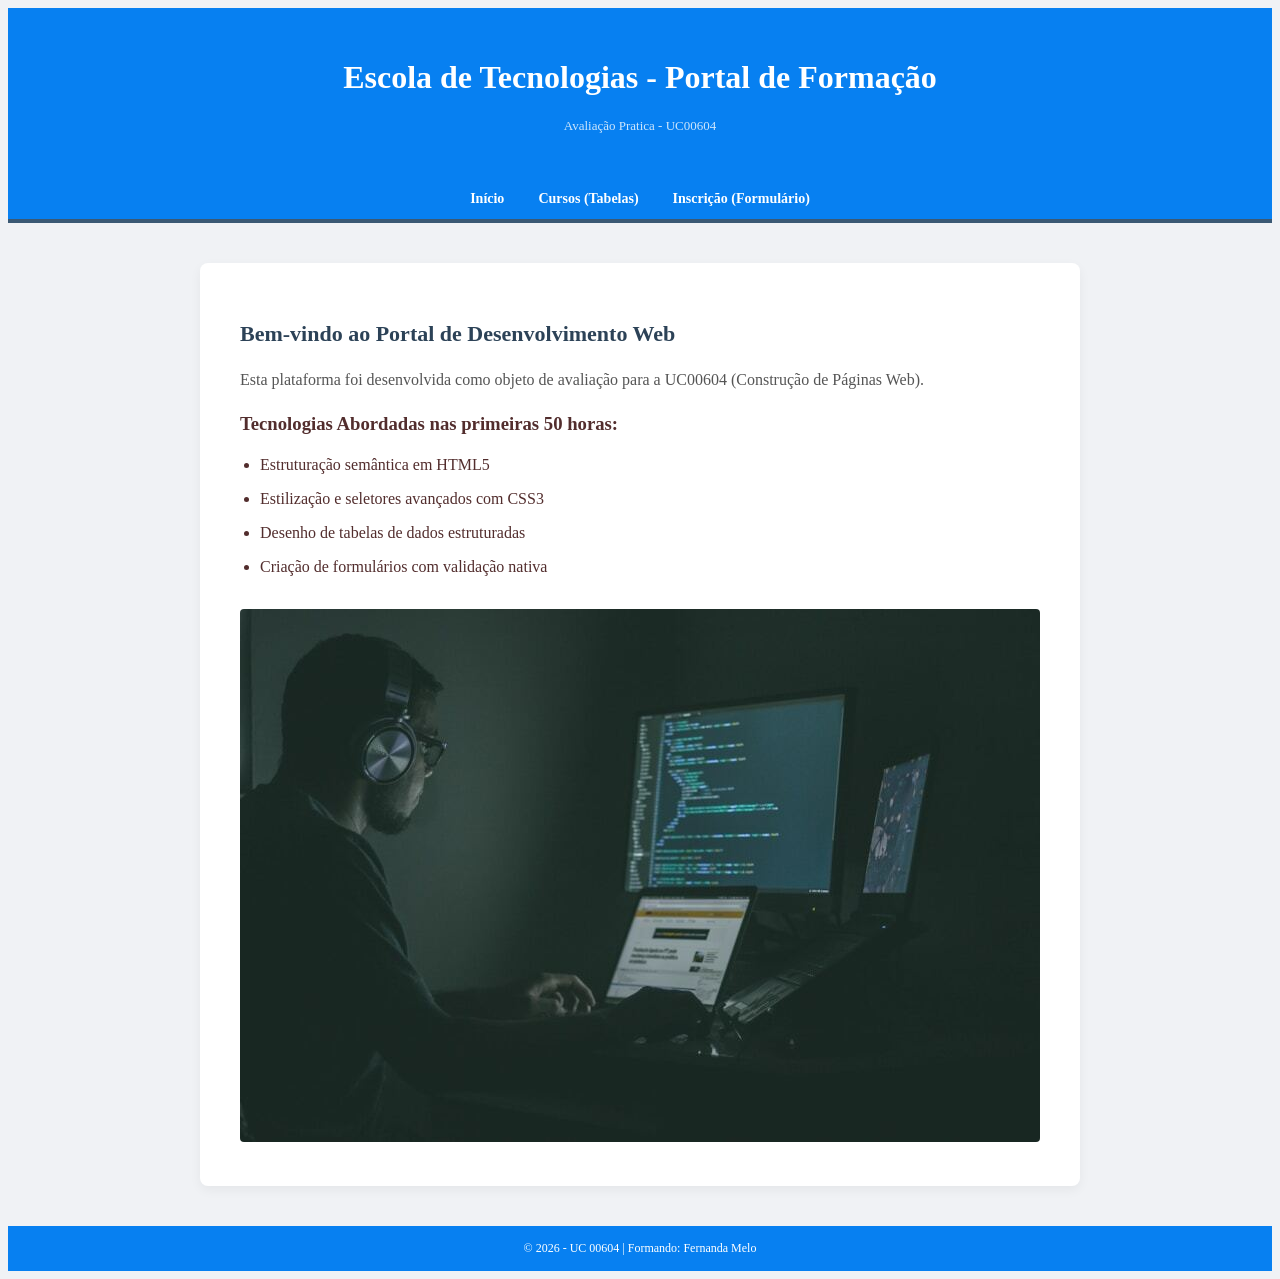
<file: site/index.html>
<!DOCTYPE html>
<html lang="pt-pt">
<head>
    <meta charset="UTF-8">
    <title>Avaliaçao Final UC00604</title>
    <link rel="stylesheet" href="css/main_style.css">
</head>
<body>
<header>
        <h1>Escola de Tecnologias - Portal de Formação</h1>
        <p>Avaliação Pratica - UC00604</p>
</header>
    <nav>
        <a href="index.html">Início</a>
        <a href="Pagina2.html">Cursos (Tabelas)</a>
        <a href="Pagina3.html">Inscrição (Formulário)</a>
    </nav>

    <main>
        <h2>Bem-vindo ao Portal de Desenvolvimento Web</h2>
        <p>Esta plataforma foi desenvolvida como objeto de avaliação para a UC00604 (Construção de Páginas Web).</p>
        
        <h3>Tecnologias Abordadas nas primeiras 50 horas:</h3>
        <ul>
            <li>Estruturação semântica em HTML5</li>
            <li>Estilização e seletores avançados com CSS3</li>
            <li>Desenho de tabelas de dados estruturadas</li>
            <li>Criação de formulários com validação nativa</li>
        </ul>

        <div class="img-container">
            <img src="images/7ef3c010-d093-4361-a078-66fe988d4757.jpg" alt="Espaço de Trabalho de Desenvolvimento Web">
        </div>
    </main>

    <footer>
        &copy; 2026 - UC 00604 | Formando: Fernanda Melo
    </footer>

</body>
</html>
</file>
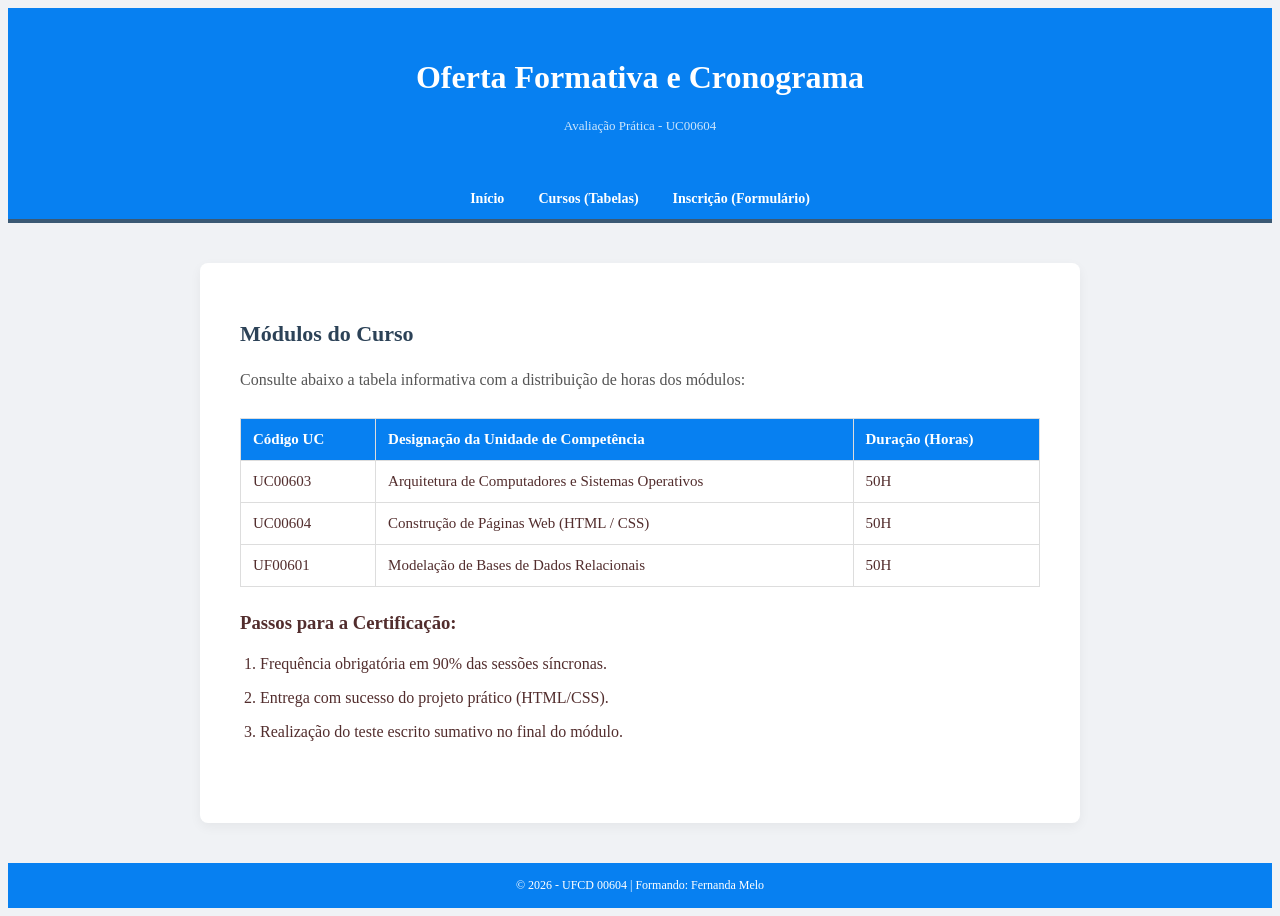
<file: site/Pagina2.html>
<!DOCTYPE html>
<html lang="pt-pt">
<head>
    <meta charset="UTF-8">
    <title>Oferta Formativa e Cronograma</title>
    <link rel="stylesheet" href="css/main_style.css">
</head>
<body>
    <header>
        <h1>Oferta Formativa e Cronograma</h1>
        <p>Avaliação Prática - UC00604</p>
    </header>
    <nav>
        <a href="index.html">Início</a>
        <a href="Pagina2.html">Cursos (Tabelas)</a>
        <a href="Pagina3.html">Inscrição (Formulário)</a>
    </nav>
    <main>
        <h2>Módulos do Curso</h2>
        <p>Consulte abaixo a tabela informativa com a distribuição de horas dos módulos:</p>

        <table>
            <head>
                <tr>
                    <th>Código UC</th>
                    <th>Designação da Unidade de Competência</th>
                    <th>Duração (Horas)</th>
                </tr>
            </head>
                <tr>
                    <td>UC00603</td>
                    <td>Arquitetura de Computadores e Sistemas Operativos</td>
                    <td>50H</td>
                </tr>
                <tr>
                    <td>UC00604</td>
                    <td>Construção de Páginas Web (HTML / CSS)</td>
                    <td>50H</td>
                </tr>
                <tr>
                    <td>UF00601</td>
                    <td>Modelação de Bases de Dados Relacionais</td>
                    <td>50H</td>
                </tr>
        </table>
        <h3>Passos para a Certificação:</h3>
        <ol>
            <li>Frequência obrigatória em 90% das sessões síncronas.</li>
            <li>Entrega com sucesso do projeto prático (HTML/CSS).</li>
            <li>Realização do teste escrito sumativo no final do módulo.</li>
        </ol>
    </main>
    <footer>
        &copy; 2026 - UFCD 00604 | Formando: Fernanda Melo
    </footer>
</body>
</html>
</file>
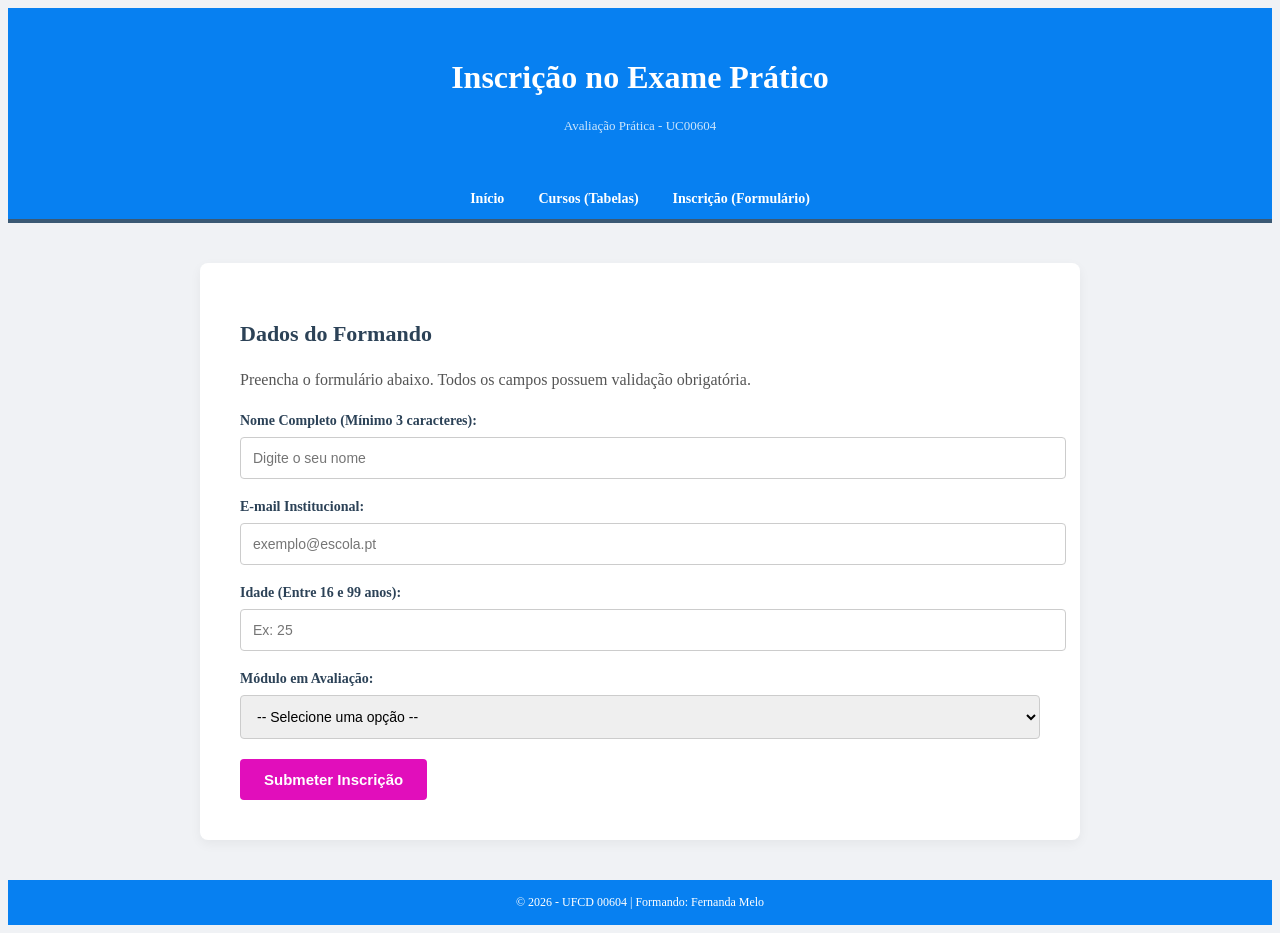
<file: site/Pagina3.html>
<!DOCTYPE html>
<html lang="pt-pt">
<head>
    <meta charset="UTF-8">
    <title>Avaliaçao Final UC00604</title>
    <link rel="stylesheet" href="css/main_style.css">
</head>
<body>
    <header>
        <h1>Inscrição no Exame Prático</h1>
        <p>Avaliação Prática - UC00604</p>
    </header>

    <nav>
        <a href="index.html">Início</a>
        <a href="Pagina2.html">Cursos (Tabelas)</a>
        <a href="Pagina3.html">Inscrição (Formulário)</a>
    </nav>

    <main>
        <h2>Dados do Formando</h2>
        <p>Preencha o formulário abaixo. Todos os campos possuem validação obrigatória.</p>

        <form action="Pagina4.html" method="get">
            <div class="form-group">
                <label for="nome">Nome Completo (Mínimo 3 caracteres):</label>
                <input type="text" id="nome" name="nome" minlength="3" placeholder="Digite o seu nome" required>
        
            </div>

            <div class="form-group">
                <label for="email">E-mail Institucional:</label>
                <input type="email" id="email" name="email" placeholder="exemplo@escola.pt" required>
        
            </div>
            <div class="form-group">
                <label for="idade">Idade (Entre 16 e 99 anos):</label>
                <input type="number" id="idade" name="idade" min="16" max="99" placeholder="Ex: 25" required>
                
            </div>
            <div class="form-group">
                <label for="modulo">Módulo em Avaliação:</label>
                <select id="modulo" name="modulo" required>
                    <option value="">-- Selecione uma opção --</option>
                    <option value="UC00604">UC00604 - Construção de Páginas Web</option>
                    <option value="UF00601">UF00601 - Modelação de Dados</option>
                </select>
            </div>

            <button type="submit">Submeter Inscrição</button>
        </form>
    </main>

    <footer>
        &copy; 2026 - UFCD 00604 | Formando: Fernanda Melo
    </footer>
</body>
</html>
</file>
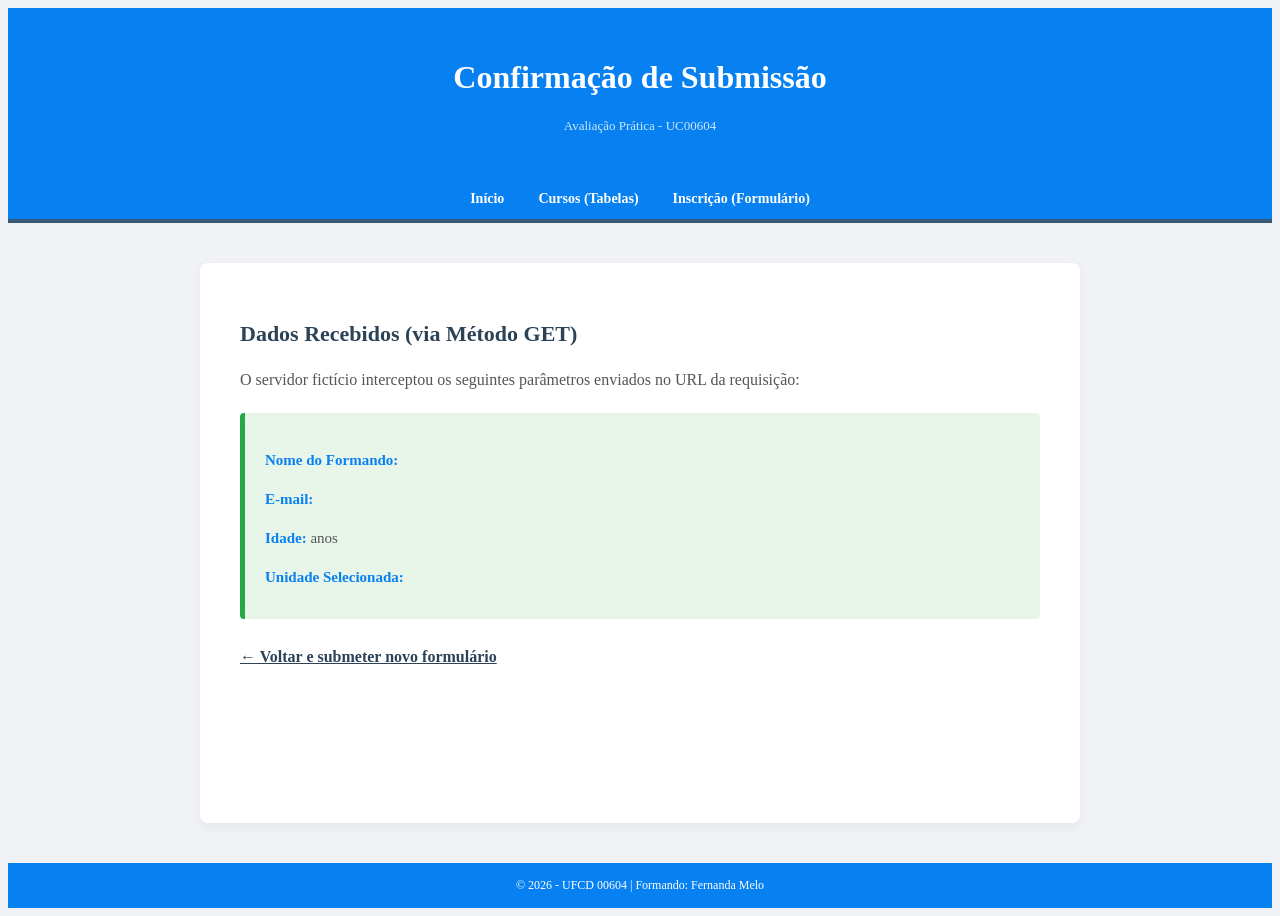
<file: site/Pagina4.html>
<!DOCTYPE html>
<html lang="pt-pt">
<head>
    <meta charset="UTF-8">
    <title>Avaliaçao Final UC00604</title>
    <link rel="stylesheet" href="css/main_style.css">
</head>
<body>
    <header>
        <h1>Confirmação de Submissão</h1>
        <p>Avaliação Prática - UC00604</p>
    </header>

    <nav>
        <a href="index.html">Início</a>
        <a href="Pagina2.html">Cursos (Tabelas)</a>
        <a href="Pagina3.html">Inscrição (Formulário)</a>
    </nav>

    <main>
        <h2>Dados Recebidos (via Método GET)</h2>
        <p>O servidor fictício interceptou os seguintes parâmetros enviados no URL da requisição:</p>

        <div class="dados-box">
            <p><strong>Nome do Formando:</strong> <span id="res-nome">MIGUEL</span></p>
            <p><strong>E-mail:</strong> <span id="res-email">teste@mail.com</span></p>
            <p><strong>Idade:</strong> <span id="res-idade">22</span> anos</p>
            <p><strong>Unidade Selecionada:</strong> <span id="res-modulo">UC00604</span></p>
        </div>

        <p style="margin-top: 25px;">
            <a href="Pagina3.html" style="color: #2c4257; font-weight: bold;">&larr; Voltar e submeter novo formulário</a>
        </p>
    </main>

    <footer>
        &copy; 2026 - UFCD 00604 | Formando: Fernanda Melo
    </footer>

    <script>
        const dataSent = new URLSearchParams(window.location.search);

        document.getElementById("res-nome").textContent = dataSent.get("nome");
        document.getElementById("res-email").textContent = dataSent.get("email");
        document.getElementById("res-idade").textContent = dataSent.get("idade");
        document.getElementById("res-modulo").textContent = dataSent.get("modulo");
    </script>
</body>
</html>
</file>
<file: site/css/main_style.css>
body {
    background-color: #f0f2f5;
    color: #522d2d;
    display: flex;
    flex-direction: column;
    min-height: 100vh;
}
header {
    background-color: #0780f1;
    color: white;
    text-align: center;
    padding: 30px 20px;
}
.header h1 {
    font-size: 24px;
    margin-bottom: 10px;
}

header p {
    font-size: 13px;
    opacity: 0.8;
}

nav {
    background-color: #0780f1;
    text-align: center;
    padding: 12px 0;
    border-bottom: 4px solid #3b5974;
}

nav a {
    color: white;
    text-decoration: none;
    margin: 0 15px;
    font-weight: 600;
    font-size: 14px;
    transition: color 0.3s;
}

nav a:hover {
    color: #4caf50;
}

main {
    flex: 1;
    max-width: 800px;
    width: 90%;
    margin: 40px auto;
    background-color: white;
    padding: 40px;
    border-radius: 8px;
    box-shadow: 0 4px 12px rgba(0,0,0,0.05);
}

main h2 {
    color: #2c4257;
    margin-bottom: 20px;
    font-size: 22px;
}

main p {
    line-height: 1.6;
    margin-bottom: 20px;
    color: #555;
}

ul, ol {
    margin-bottom: 20px;
    padding-left: 20px;
}

li {
    margin-bottom: 10px;
    line-height: 1.5;
}

.img-container {
    text-align: center;
    margin-top: 30px;
}

.img-container img {
    max-width: 100%;
    height: auto;
    border-radius: 4px;
}

table {
    width: 100%;
    border-collapse: collapse;
    margin: 25px 0;
    font-size: 15px;
}

th, td {
    border: 1px solid #dddddd;
    text-align: left;
    padding: 12px;
}
th {
    background-color: #0780f1;
    color: white;
}

.form-group {
    margin-bottom: 20px;
}
label {
    display: block;
    margin-bottom: 8px;
    font-weight: 600;
    font-size: 14px;
    color: #2c4257;
}
input[type="text"],
input[type="email"],
input[type="number"],

select {
    width: 100%;
    padding: 12px;
    border: 1px solid #ccc;
    border-radius: 4px;
    font-size: 14px;
    outline: none;
    transition: border-color 0.3s;
}
input:focus, select:focus {
    border-color: #2c4257;
}
button {
    background-color: #e10ebb;
    color: white;
    border: none;
    padding: 12px 24px;
    font-size: 15px;
    font-weight: bold;
    border-radius: 4px;
    cursor: pointer;
    transition: background-color 0.3s;
}

button:hover {
    background-color: #218838;
}
.dados-box {
    background-color: #e8f5e9;
    border-left: 5px solid #28a745;
    padding: 20px;
    border-radius: 4px;
    margin-top: 20px;
}

.dados-box p {
    margin-bottom: 10px;
    font-size: 15px;
}

.dados-box strong {
    color: #0780f1;
}
footer {
    background-color: #0780f1;
    color: white;
    text-align: center;
    padding: 15px;
    font-size: 12px;
    margin-top: auto;
}

input:focus:invalid {
    border-color: #e53e3e; /* Vermelho */
    background-color: #fff5f5;
    box-shadow: 0 0 5px rgba(229, 62, 62, 0.5);
}
 

input:focus:valid {
    border-color: #38a169; /* Verde */
    background-color: #f0fff4;
    box-shadow: 0 0 5px rgba(56, 161, 105, 0.5);
}
.validation_tip {
    display: none;
    font-size: 12px;
    color: #e53e3e;
    margin-top: 5px;
    font-weight: bold;
}
 
input:focus:invalid.validation_tip {
    display: block;
}
</file>
